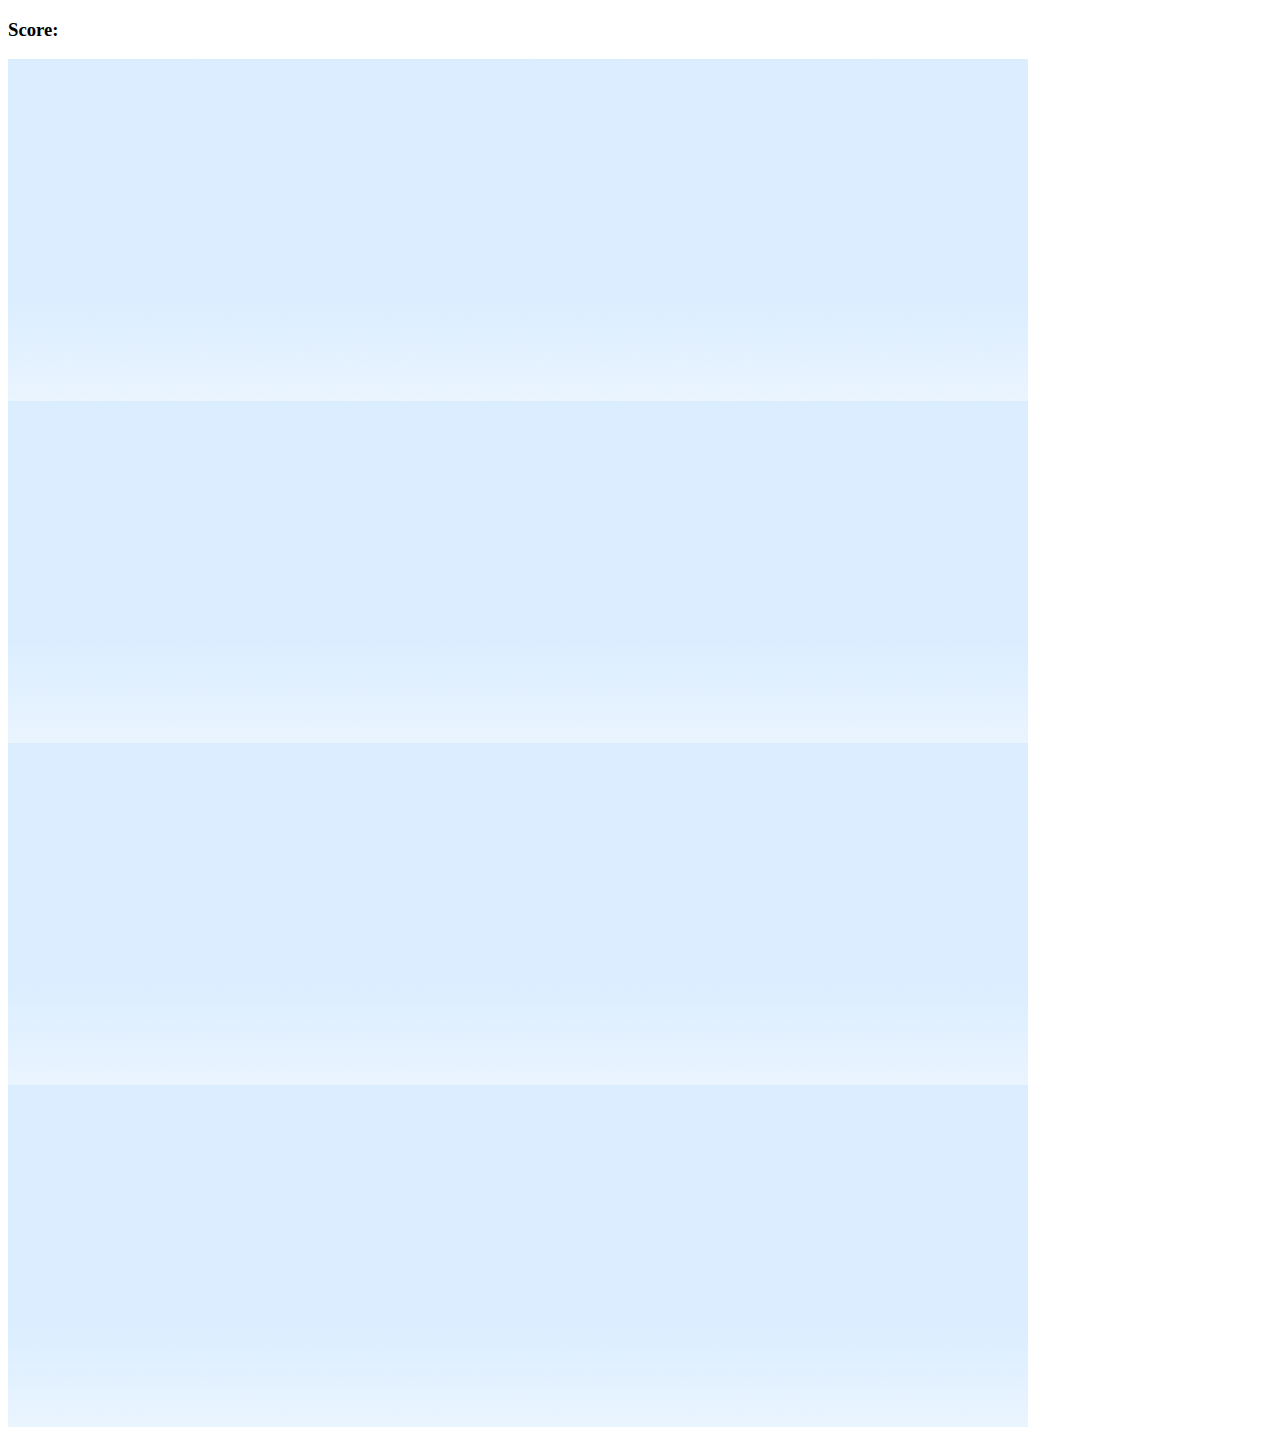
<file: index.html>
<!DOCTYPE html>
<html lang="eng" dir="ltr">
<head>
  <meta charset="UTF-8">
  <title>Memory Game</title>
  <link rel="stylesheet" href="style.css"></link>
  <script src="app.js" charset="utf-8"></script>
</head>
<body>

  <h3>Score:<span id="result"></span></h3>

  <div  class="grid">
  </div>

</body>
</html>
</file>
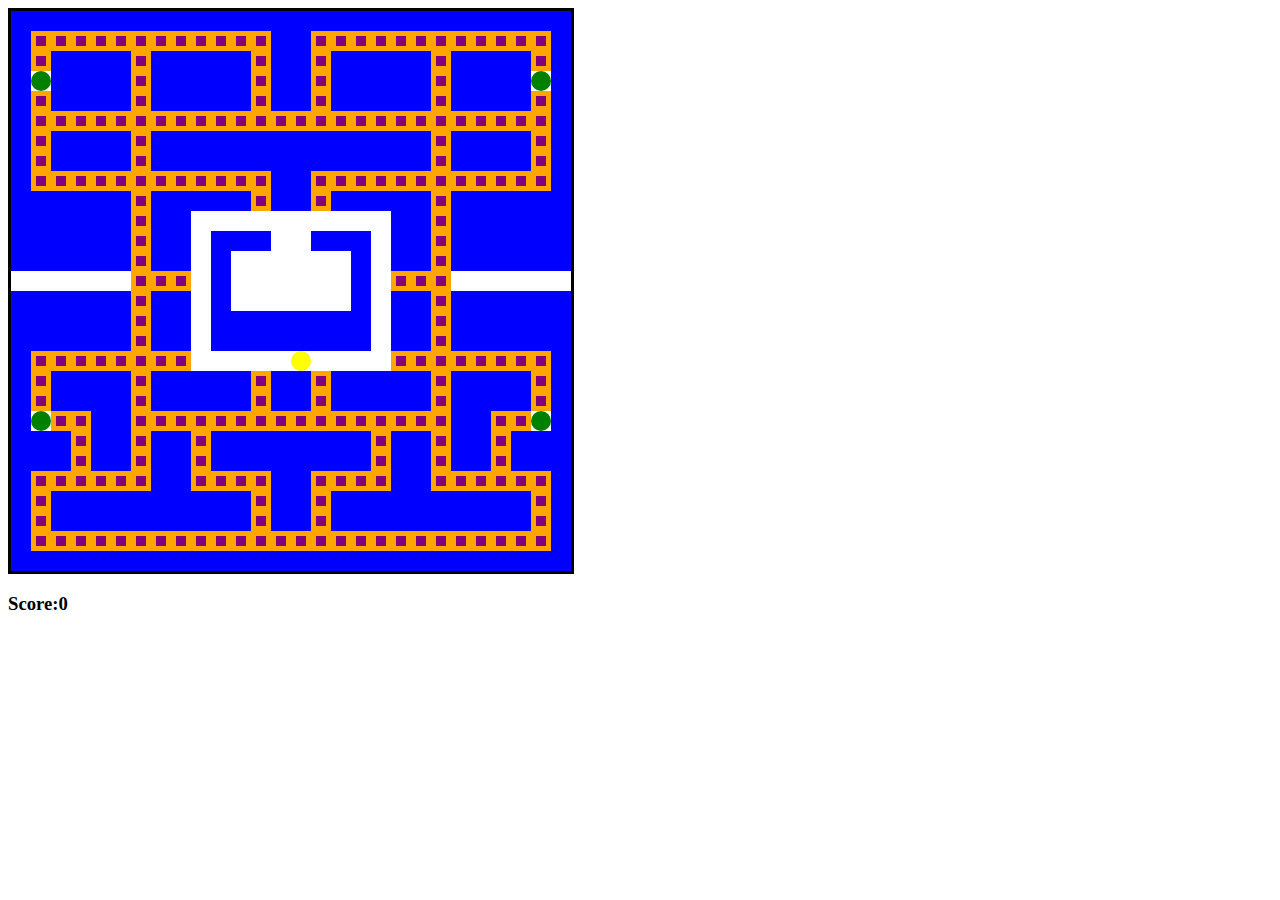
<file: PAC-MAN/index.html>
<!DOCTYPE html>
<html lang="eng" dir="ltr">
    <head>
        <meta charset="UTF-8">
        <title>Pac Man</title>
        <link rel="stylesheet" href="style.css"></link>
        <script src="app.js" charset="utf-8"></script>
    </head>
    <body>

        <div  class="grid"></div>

        <h3>Score:<span id="score">0</span></h3>


    </body>
</html>
</file>
<file: style.css>
.grid{
display:flex;
flex-wrap: wrap;
height: 600;
width: 1650;
}
</file>
<file: PAC-MAN/style.css>
.grid {
    display: flex;
    flex-wrap: wrap;
    width: 560px;
    height: 560px;
    border: solid black ;
}

.grid div{
  width: 20px;
  height: 20px;
}

.pac-dot {
  background-color: purple;
  border: 5px solid orange;
  box-sizing: border-box;
}

.wall {
  background-color: blue;
}

.power-pellet {
  background-color: green;
  border-radius: 10px;
}

.pac-man {
  background-color: yellow;
  border-radius: 10px;
}
</file>
